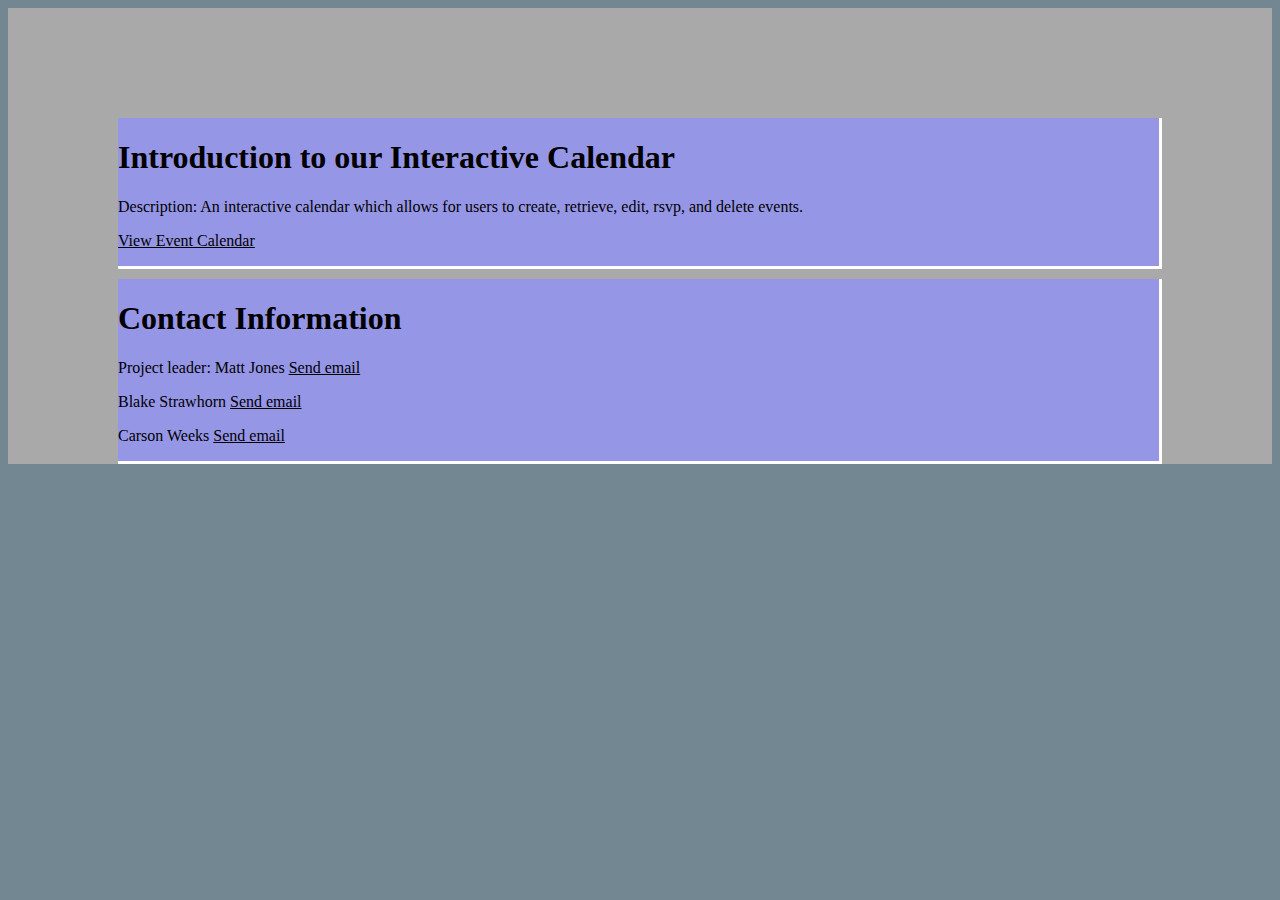
<file: index.html>
<!DOCTYPE html>
<html>
<link rel="stylesheet" href="css/index.css">
<title>CSCI 225 Group Project</title>
<div class="wrap">
    <div class="introduction" id="introduction">
        <h1>
            Introduction to our Interactive Calendar
        </h1>
        <p>Description: An interactive calendar which allows for users to create, retrieve, edit, rsvp, and delete events.</p>
        <p><a href="calander.html">View Event Calendar</a></p>
    </div>
    <div class="Contact_Information" id="Contact_Information">
        <h1>Contact Information</h1>

        <p>Project leader: Matt Jones <a href="mailto:mwjones@usca.edu">Send email</a></p>
        <p>Blake Strawhorn <a href="mailto:strawhob@usca.edu">Send email</a></p>
        <p>Carson Weeks <a href="mailto:crweeks@usca.edu">Send email</a></p>

    </div>
</div>
</html>
</file>
<file: css/index.css>
html {
    background-color: hsla(200, 30%, 30%, .7);
}
a{
    text-decoration: underline;
    color: black;
}
a:visited{
    text-decoration: underline;
    color: black;
}
.wrap {
    background-color: darkgray;
    display: grid;
    grid-template-columns: 100px repeat(2, 1fr) 100px;
    grid-gap: 10px;
    grid-auto-rows: minmax(100px, auto);
}
.introduction{
    border-right: 3px solid #fff;
    border-bottom: 3px solid #fff;
    grid-column: 2/4;
    grid-row: 2/3;
    background-color:rgb(150, 150, 231);

}
.Contact_Information{
    border-right: 3px solid #fff;
    border-bottom: 3px solid #fff;
    grid-column: 2/4;
    grid-row: 3/4;
    background-color: rgb(150, 150, 231);
    
}
</file>
